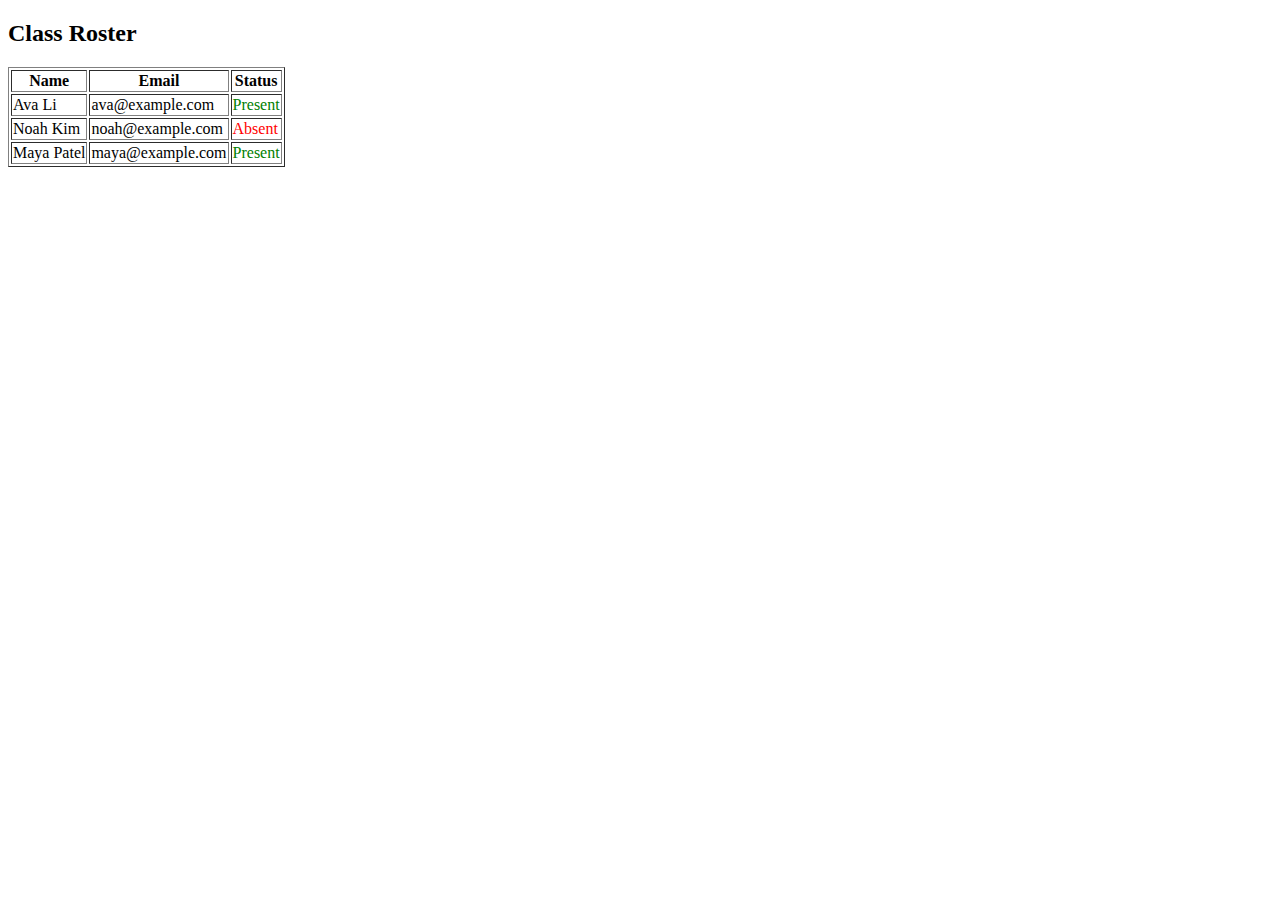
<file: r4/index.html>
<!doctype html>
<html>
  <head><meta charset="utf-8"><title>R4 – List of Students</title></head>
  <body>
    <h2>Class Roster</h2>
    <table id="roster" border="1">
      <thead><tr><th>Name</th><th>Email</th><th>Status</th></tr></thead>
      <tbody></tbody>
    </table>
    <script>
      fetch('students.json')
        .then(r=>r.json())
        .then(data=>{
          const tb=document.querySelector('#roster tbody');
          data.forEach(s=>{
            tb.innerHTML+=`<tr><td>${s.name}</td><td>${s.email}</td>
            <td style="color:${s.present?'green':'red'}">${s.present?'Present':'Absent'}</td></tr>`;
          });
        });
    </script>
  </body>
</html>
</file>
